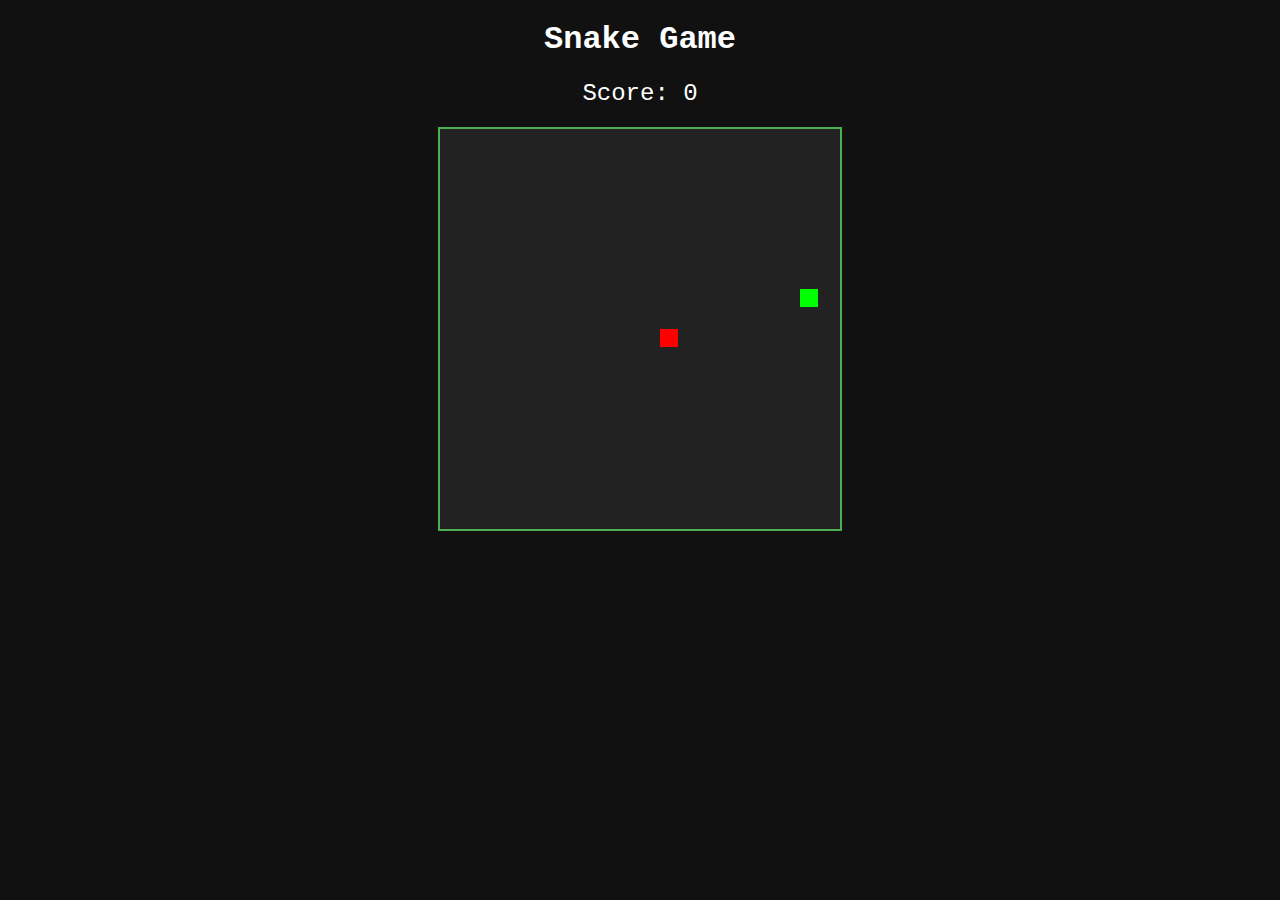
<file: Game.html>
<!DOCTYPE html>
<html lang="en">
<head>
  <meta charset="UTF-8" />
  <meta name="viewport" content="width=device-width, initial-scale=1.0" />
  <title>Snake Game</title>
  <style>
    body {
      background-color: #111;
      color: #fff;
      font-family: 'Courier New', Courier, monospace;
      text-align: center;
    }
    canvas {
      background-color: #222;
      display: block;
      margin: 20px auto;
      border: 2px solid #4caf50;
    }
    #score {
      font-size: 1.5em;
      margin-top: 10px;
    }
  </style>
</head>
<body>
  <h1>Snake Game</h1>
  <div id="score">Score: 0</div>
  <canvas id="gameCanvas" width="400" height="400"></canvas>
  <script>
    const canvas = document.getElementById("gameCanvas");
    const ctx = canvas.getContext("2d");
    const scoreDisplay = document.getElementById("score");

    const grid = 20;
    let count = 0;
    let score = 0;
    let snake = [{ x: 160, y: 160 }];
    let dx = grid;
    let dy = 0;
    let food = {
      x: Math.floor(Math.random() * 20) * grid,
      y: Math.floor(Math.random() * 20) * grid
    };

    function updateScore() {
      scoreDisplay.textContent = "Score: " + score;
    }

    function gameLoop() {
      requestAnimationFrame(gameLoop);
      if (++count < 4) return;
      count = 0;
      ctx.clearRect(0, 0, canvas.width, canvas.height);

      let head = { x: snake[0].x + dx, y: snake[0].y + dy };
      snake.unshift(head);

      if (head.x === food.x && head.y === food.y) {
        score++;
        updateScore();
        food.x = Math.floor(Math.random() * 20) * grid;
        food.y = Math.floor(Math.random() * 20) * grid;
      } else {
        snake.pop();
      }

      ctx.fillStyle = "red";
      ctx.fillRect(food.x, food.y, grid - 2, grid - 2);

      ctx.fillStyle = "lime";
      snake.forEach((segment, index) => {
        ctx.fillRect(segment.x, segment.y, grid - 2, grid - 2);

        if (
          index !== 0 && segment.x === head.x && segment.y === head.y ||
          head.x < 0 || head.x >= canvas.width ||
          head.y < 0 || head.y >= canvas.height
        ) {
          snake = [{ x: 160, y: 160 }];
          dx = grid;
          dy = 0;
          score = 0;
          updateScore();
        }
      });
    }

    document.addEventListener("keydown", (e) => {
      if (e.key === "ArrowLeft" && dx === 0) {
        dx = -grid;
        dy = 0;
      } else if (e.key === "ArrowUp" && dy === 0) {
        dx = 0;
        dy = -grid;
      } else if (e.key === "ArrowRight" && dx === 0) {
        dx = grid;
        dy = 0;
      } else if (e.key === "ArrowDown" && dy === 0) {
        dx = 0;
        dy = grid;
      }
    });

    updateScore();
    requestAnimationFrame(gameLoop);
  </script>
</body>
</html>
</file>
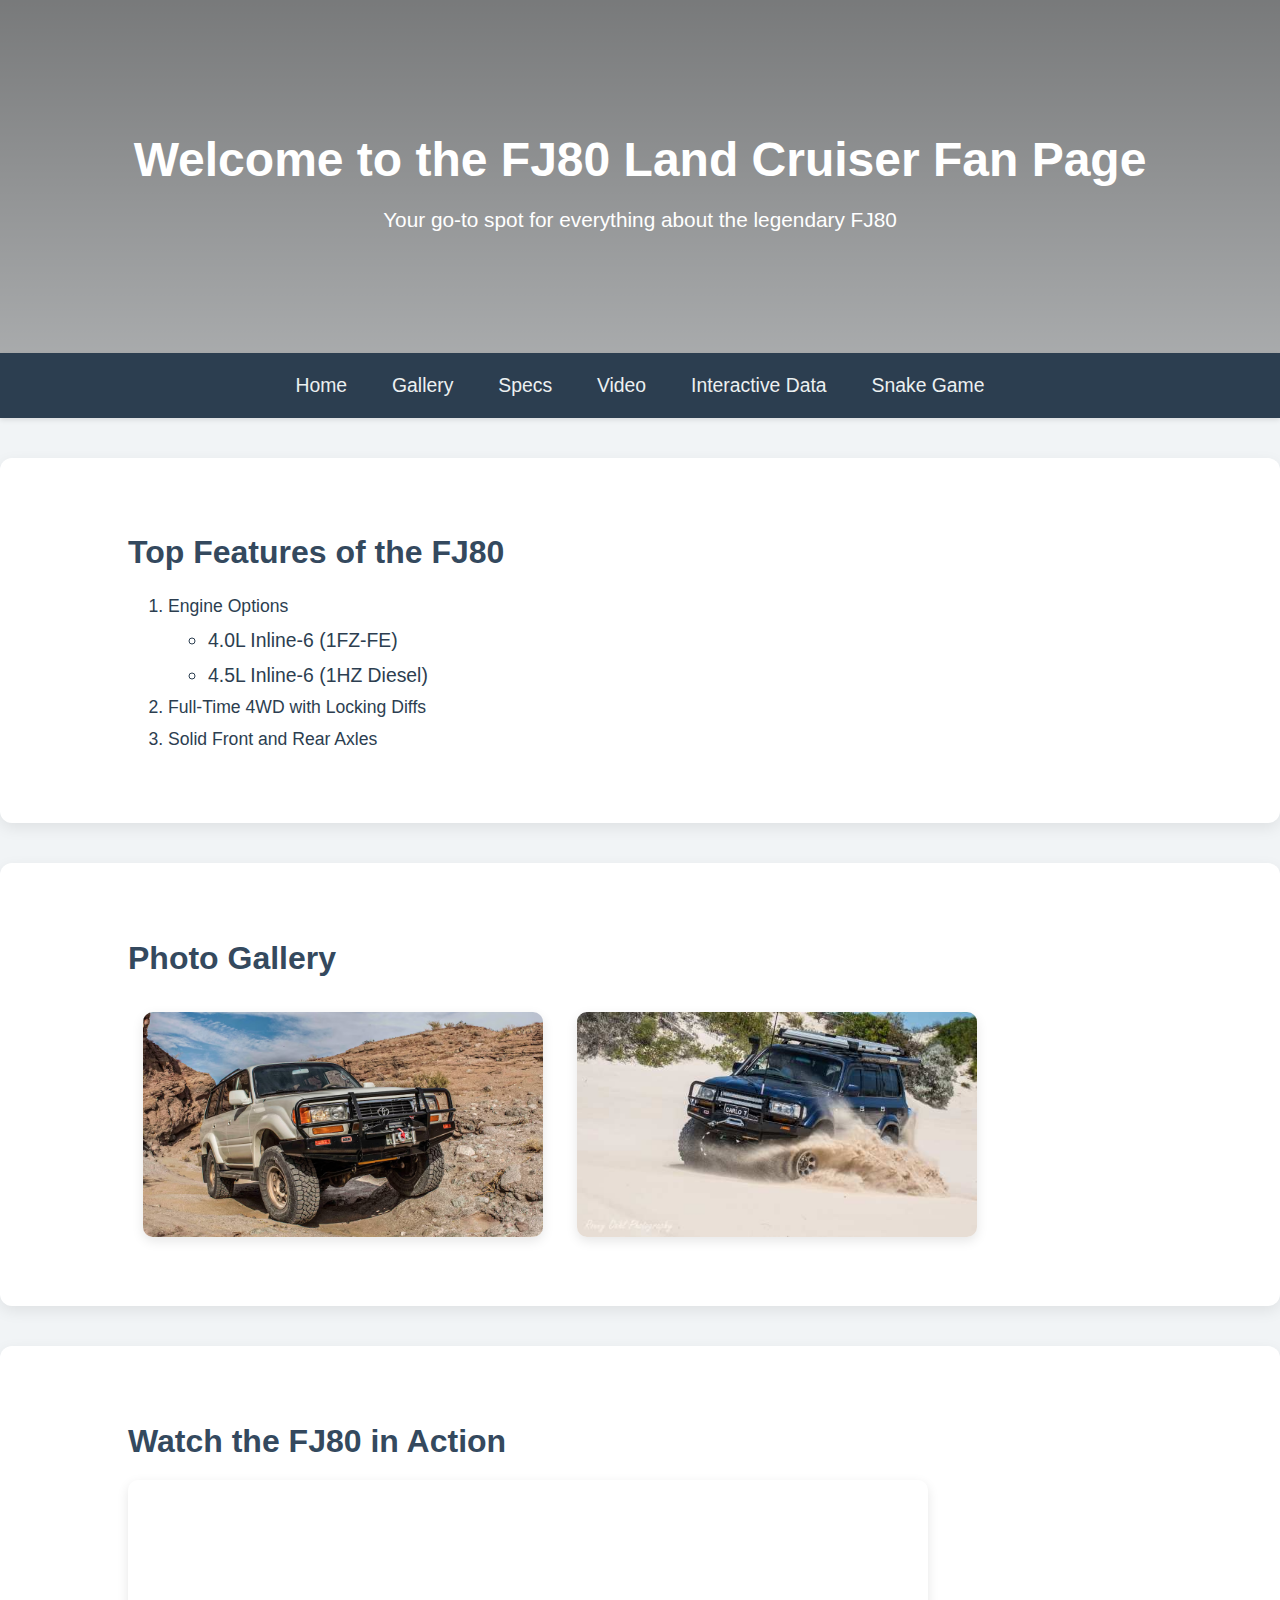
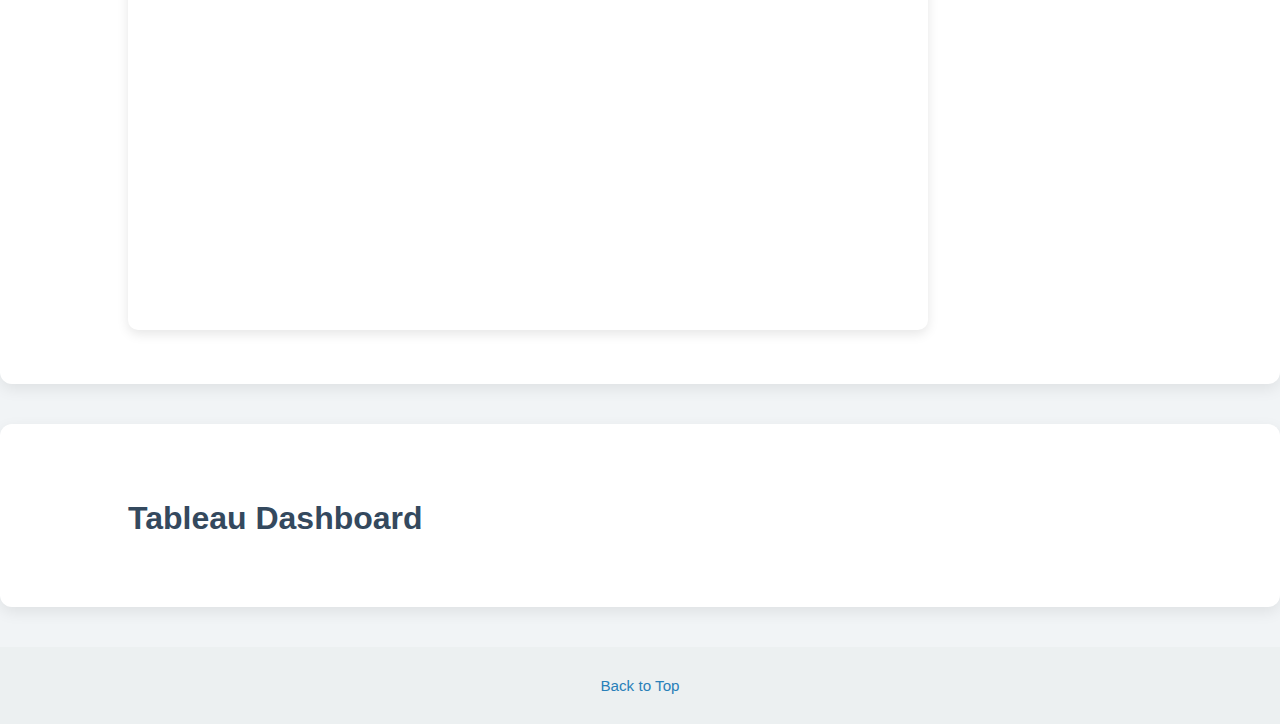
<file: Scratch.html>
<!DOCTYPE html>
<html lang="en">
<head>
    <meta charset="UTF-8">
    <meta name="viewport" content="width=device-width, initial-scale=1.0">
    <title>Document</title>
    <link rel="stylesheet"Href="css/scratch.css" />
</head>
<body>
    <header id="top">

    </header>

  <div id="hero">
    <h1>Welcome to the FJ80 Land Cruiser Fan Page</h1>
    <p>Your go-to spot for everything about the legendary FJ80</p>
  </div>

  <div id="nav">
    <ul>
        <li><a href="index.html">Home</a></li>
        <li><a href="#gallery">Gallery</a></li>
      <li><a href="#specs">Specs</a></li>
      <li><a href="#video">Video</a></li>
      <li><a href="#tableau">Interactive Data</a></li>
      <li><a href="Game.html">Snake Game</a></li>
    </ul>
  </div>

  <div id="specs">
    <h2>Top Features of the FJ80</h2>
    <ol>
      <li>Engine Options
        <ul>
          <li>4.0L Inline-6 (1FZ-FE)</li>
          <li>4.5L Inline-6 (1HZ Diesel)</li>
        </ul>
      </li>
      <li>Full-Time 4WD with Locking Diffs</li>
      <li>Solid Front and Rear Axles</li>
    </ol>
  </div>

  <div id="gallery">
    <h2>Photo Gallery</h2>
    <img src="assets/img/land-cruiser-overland-77.avif" alt="FJ80 Land Cruiser" width="400" />
    <img src="assets/img/mini-80_series_V8-14.jpg" alt="FJ80 on trail" width="400" />
  </div>

  <div id="video">
    <h2>Watch the FJ80 in Action</h2>
    <iframe width="560" height="315" src="https://www.youtube.com/watch?v=EnEymOMRm8w" title="FJ80 Land Cruiser Video" frameborder="0" allowfullscreen></iframe>
  </div>

  <div id="tableau">
    <h2>Tableau Dashboard</h2>
    <div class='tableauPlaceholder' id='viz1744919123032' style='position: relative'><noscript><a href='#'><img alt='Dashboard 1 (2) ' src='https:&#47;&#47;public.tableau.com&#47;static&#47;images&#47;75&#47;75BCQTGTR&#47;1_rss.png' style='border: none' /></a></noscript><object class='tableauViz'  style='display:none;'><param name='host_url' value='https%3A%2F%2Fpublic.tableau.com%2F' /> <param name='embed_code_version' value='3' /> <param name='path' value='shared&#47;75BCQTGTR' /> <param name='toolbar' value='yes' /><param name='static_image' value='https:&#47;&#47;public.tableau.com&#47;static&#47;images&#47;75&#47;75BCQTGTR&#47;1.png' /> <param name='animate_transition' value='yes' /><param name='display_static_image' value='yes' /><param name='display_spinner' value='yes' /><param name='display_overlay' value='yes' /><param name='display_count' value='yes' /><param name='language' value='en-US' /><param name='filter' value='publish=yes' /></object></div>                <script type='text/javascript'>                    var divElement = document.getElementById('viz1744919123032');                    var vizElement = divElement.getElementsByTagName('object')[0];                    vizElement.style.width='1000px';vizElement.style.height='1127px';                    var scriptElement = document.createElement('script');                    scriptElement.src = 'https://public.tableau.com/javascripts/api/viz_v1.js';                    vizElement.parentNode.insertBefore(scriptElement, vizElement);                </script>
    <script type='text/javascript'>
      var divElement = document.getElementById('viz168');
      var vizElement = divElement.getElementsByTagName('object')[0];
      vizElement.style.width='100%';vizElement.style.height='600px';
      var scriptElement = document.createElement('script');
      scriptElement.src = 'https://public.tableau.com/javascripts/api/viz_v1.js';
      vizElement.parentNode.insertBefore(scriptElement, vizElement);
    </script>
  </div>

  <div id="footer">
    <a href="#hero">Back to Top</a>
  </div>
</body>
</html>
</file>
<file: css/scratch.css>
/* General Body Styling */
body {
    font-family: 'Segoe UI', Tahoma, Geneva, Verdana, sans-serif;
    margin: 0;
    padding: 0;
    background-color: #f1f4f6;
    color: #2c3e50;
  }
  
  /* Hero Section */
  #hero {
    background: linear-gradient(rgba(0,0,0,0.5), rgba(0,0,0,0.3)), url('https://images.unsplash.com/photo-1622320503456-abb0fc77516e') center/cover no-repeat;
    padding: 100px 20px;
    color: #fff;
    text-align: center;
  }
  
  #hero h1 {
    font-size: 3em;
    margin-bottom: 10px;
  }
  
  #hero p {
    font-size: 1.3em;
    font-weight: 300;
  }
  
  /* Navigation Bar */
  #nav {
    background-color: #2c3e50;
    padding: 15px 0;
    text-align: center;
    box-shadow: 0 2px 5px rgba(0,0,0,0.1);
  }
  
  #nav ul {
    list-style: none;
    padding: 0;
    margin: 0;
  }
  
  #nav ul li {
    display: inline-block;
    margin: 0 20px;
  }
  
  #nav ul li a {
    color: #ecf0f1;
    text-decoration: none;
    font-size: 1.1em;
    font-weight: 500;
    transition: color 0.3s ease;
  }
  
  #nav ul li a:hover {
    color: #f39c12;
  }
  
  /* Section Styling */
  #specs, #gallery, #video, #tableau {
    padding: 50px 10%;
    background: #ffffff;
    margin: 40px auto;
    border-radius: 12px;
    box-shadow: 0 5px 15px rgba(0,0,0,0.08);
  }
  
  /* Typography */
  h2 {
    font-size: 2em;
    margin-bottom: 20px;
    color: #34495e;
  }
  
  ol, ul {
    line-height: 1.8;
    font-size: 1.1em;
  }
  
  /* Image Styling */
  #gallery img {
    margin: 15px;
    border-radius: 10px;
    box-shadow: 0 4px 12px rgba(0,0,0,0.1);
    transition: transform 0.3s ease;
  }
  
  #gallery img:hover {
    transform: scale(1.03);
  }
  
  /* Video Embed */
  iframe {
    width: 100%;
    max-width: 800px;
    height: 450px;
    border-radius: 10px;
    box-shadow: 0 4px 12px rgba(0,0,0,0.1);
  }
  
  /* Footer */
  #footer {
    text-align: center;
    padding: 30px 0;
    font-size: 0.95em;
    background-color: #ecf0f1;
    color: #7f8c8d;
  }
  
  #footer a {
    color: #2980b9;
    text-decoration: none;
  }
  
  #footer a:hover {
    text-decoration: underline;
  }
</file>
